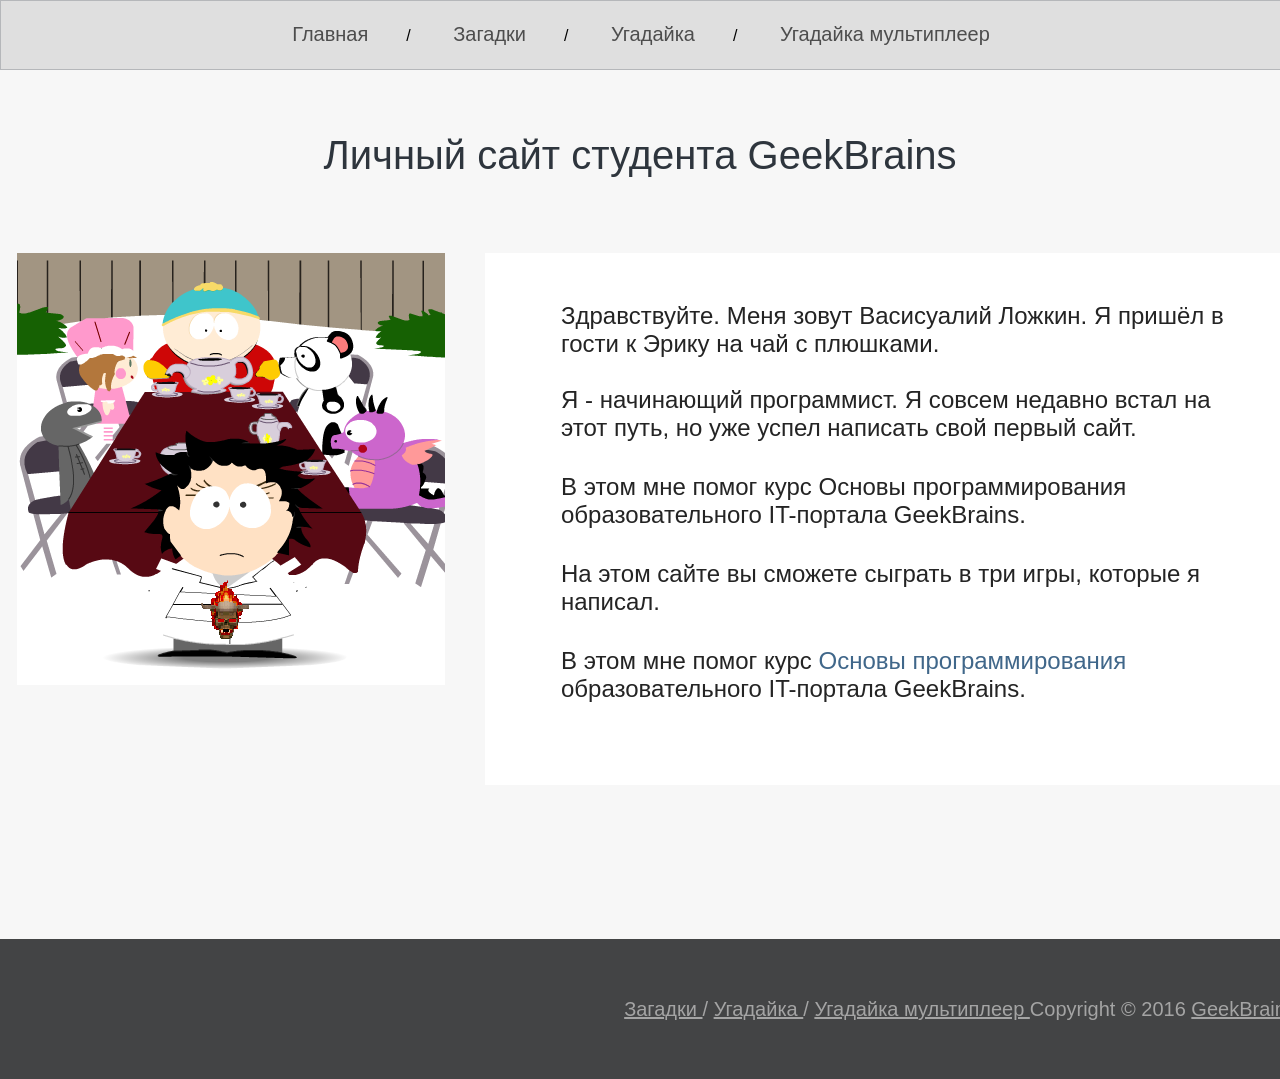
<file: index.html>
<!DOCTYPE html>
<html>
<head>
    <meta charset="UTF-8">
    <title>Сайт Васисуалия Ложкина. Главная страница</title>
    <link rel="stylesheet" href="style/style.css">
</head>
<body>
    <div id="header">
    <a href="#">Главная</a><span>/</span>
    <a href="puzzles.html">Загадки</a><span>/</span>
    <a href="guess.html">Угадайка</a><span>/</span>
    <a href="media.html">Угадайка мультиплеер</a>
    </div>
    <div id="content">
    <h1>Личный сайт студента GeekBrains</h1>
    <div id="center">
    <img src="img/photo.png" alt="фотография">
    <div id="box_text">
    <p>Здравствуйте. Меня зовут Васисуалий Ложкин. Я пришёл в гости к Эрику на чай с плюшками.<br><br> Я - начинающий программист. Я совсем недавно встал на этот путь, но уже успел написать свой первый сайт.</p>

    <p>В этом мне помог курс Основы программирования образовательного IT-портала GeekBrains.</p>

    <p>На этом сайте вы сможете сыграть в три игры, которые я написал.</p>
    <p>В этом мне помог курс <a href="https://geekbrains.ru/courses/2">Основы программирования</a> образовательного IT-портала GeekBrains.</p>
    </div>
    </div>
    </div>
    <div id="footer">
            <a href="puzzles.html">
               Загадки
            </a>/
            <a href="guess.html">
               Угадайка
            </a>/
            <a href="media.html">
               Угадайка мультиплеер
            </a>
      Copyright © 2016 <a href="https://geekbrains.ru/" target="_blank">GeekBrains</a>
    </div>
</body>
</html>
</file>
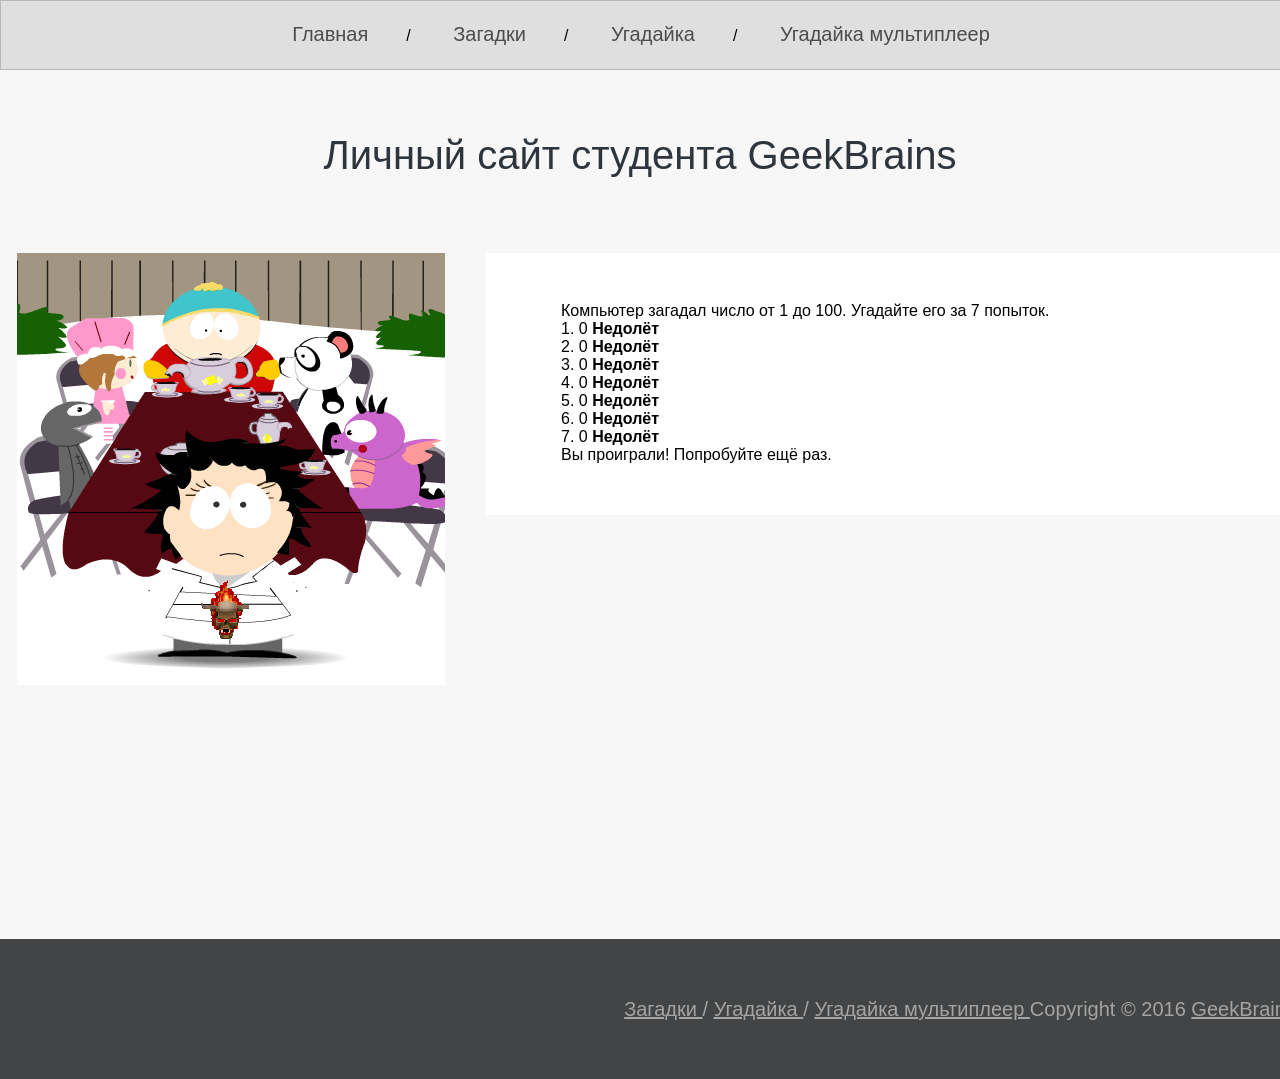
<file: guess.html>
<!DOCTYPE html>
<html>
<head>
    <meta charset="UTF-8">
    <title>Сайт Васисуалия Ложкина. Угадайка</title>
    <link rel="stylesheet" href="style/style.css">
</head>
<body>
    <div id="header">
    <a href="index.html">Главная</a><span>/</span>
    <a href="puzzles.html">Загадки</a><span>/</span>
    <a href="#">Угадайка</a><span>/</span>
    <a href="media.html">Угадайка мультиплеер</a>
    </div>
    <div id="content">
    <h1>Личный сайт студента GeekBrains</h1>
    <div id="center">
    <img src="img/photo.png" alt="фотография">
    <div id="box_text">
    <script src="scripts/guess.js">
    
    </script>
    </div>
    </div>
    </div>
    <div id="footer">
            <a href="puzzles.html">
               Загадки
            </a>/
            <a href="guess.html">
               Угадайка
            </a>/
            <a href="media.html">
               Угадайка мультиплеер
            </a>
      Copyright © 2016 <a href="https://geekbrains.ru/" target="_blank">GeekBrains</a>
    </div>
</body>
</html>
</file>
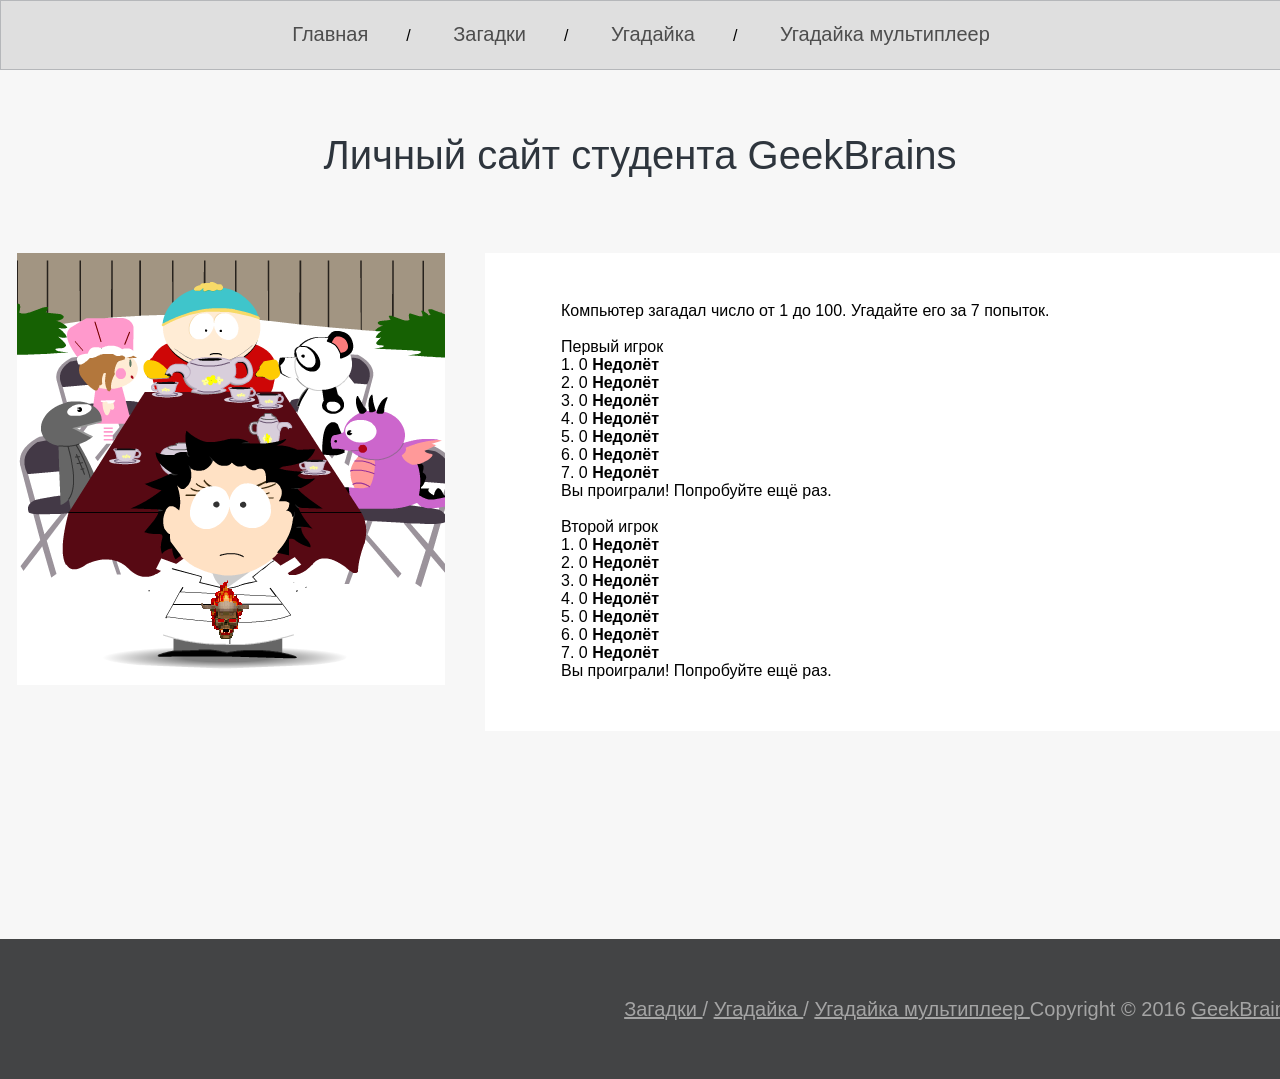
<file: media.html>
<!DOCTYPE html>
<html>
<head>
    <meta charset="UTF-8">
    <title>Сайт Васисуалия Ложкина. Угадайка мультиплеер</title>
    <link rel="stylesheet" href="style/style.css">
</head>
<body>
    <div id="header">
    <a href="index.html">Главная</a><span>/</span>
    <a href="puzzles.html">Загадки</a><span>/</span>
    <a href="guess.html">Угадайка</a><span>/</span>
    <a href="#">Угадайка мультиплеер</a>
    </div>
    <div id="content">
    <h1>Личный сайт студента GeekBrains</h1>
    <div id="center">
    <img src="img/photo.png" alt="фотография">
    <div id="box_text">
    <script src="scripts/media.js">
    
    </script>
    </div>
    </div>
    </div>
    <div id="footer">
            <a href="puzzles.html">
               Загадки
            </a>/
            <a href="guess.html">
               Угадайка
            </a>/
            <a href="media.html">
               Угадайка мультиплеер
            </a>
      Copyright © 2016 <a href="https://geekbrains.ru/" target="_blank">GeekBrains</a>
    </div>
</body>
</html>
</file>
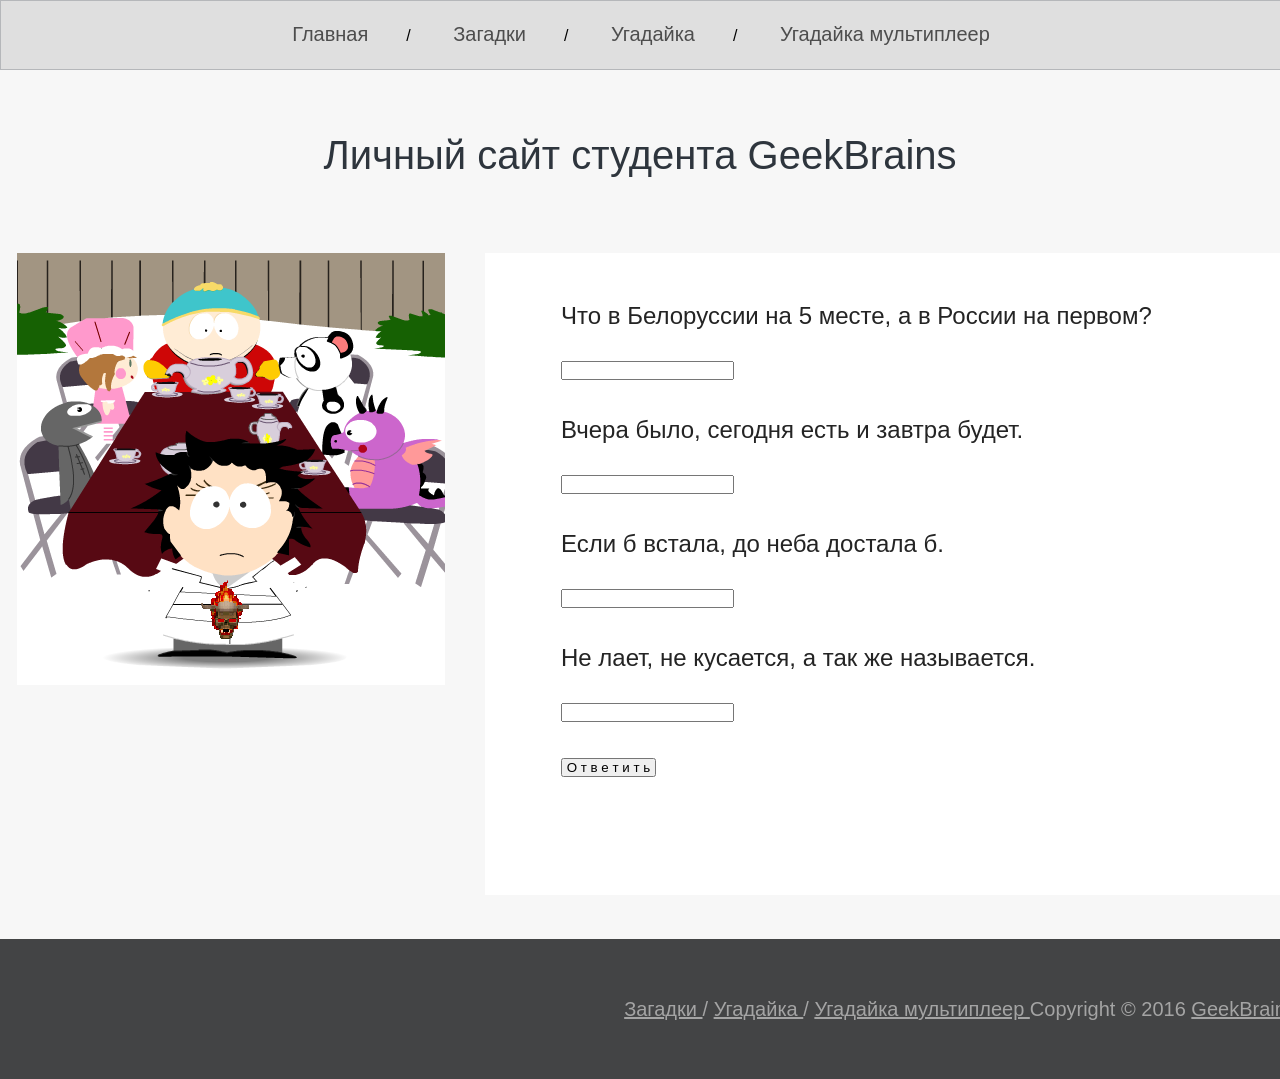
<file: puzzles.html>
<!DOCTYPE html>
<html>
<head>
    <meta charset="UTF-8">
    <title>Сайт Васисуалия Ложкина. Загадки</title>
    <link rel="stylesheet" href="style/style.css">
</head>
<body>
    <div id="header">
    <a href="index.html">Главная</a><span>/</span>
    <a href="#">Загадки</a><span>/</span>
    <a href="guess.html">Угадайка</a><span>/</span>
    <a href="media.html">Угадайка мультиплеер</a>
    </div>
    <div id="content">
    <h1>Личный сайт студента GeekBrains</h1>
    <div id="center">
    <img src="img/photo.png" alt="фотография">
    <div id="box_text">
    
        <p>Что в Белоруссии на 5 месте, а в России на первом?</p>    
        <input type="text" id="puzzle1">
        
        <br><br><br>
        
        <p>Вчера было, сегодня есть и завтра будет.</p>  <input type="text" id="puzzle2">
        
        <br><br><br>
        
        <p>Если б встала, до неба достала б.</p>    
        <input type="text" id="puzzle3">
        
        <br><br><br>
        
        <p>Не лает, не кусается, а так же называется.</p>  
        <input type="text" id="puzzle4">
        
        <br><br><br>
        
        <input type="button" onClick="Answers()" value=" О т в е т и т ь ">
        
        <br><br><br>
        
        <p id="count"></p>
        
        <script src="scripts/puzzles.js"></script>
            
        
    </div>
    </div>
    </div>
    <div id="footer">
            <a href="puzzles.html">
               Загадки
            </a>/
            <a href="guess.html">
               Угадайка
            </a>/
            <a href="media.html">
               Угадайка мультиплеер
            </a>
      Copyright © 2016 <a href="https://geekbrains.ru/" target="_blank">GeekBrains</a>
    </div>
</body>
</html>
</file>
<file: style/style.css>
* {
    margin: 0;
    padding: 0;
}

body {
    background-color: #f7f7f7;
    font-family: 'Roboto', sans-serif;
}

#header {
    border: 1px solid #b5b7ba;
    background-color: #dfdfdf;
    min-width: 1280px;
    height: 50px;
    text-align: center;
    padding-top: 18px;
}

#header #selected {
    color: #000;
}

#center {
    width: 1280px;
    margin: 0 auto;
}

#header a {
    color: #4d4d4d;
    font-size: 20px;
    font-weight: 100;
    text-align: left;
    text-decoration: none;
    height: 30px;
    line-height: 30px;
    display: inline-block;
}

#header span {
    padding: 0 38px;
}

#content {
    height: 806px;
    min-width: 1200px;
    margin: 0 auto;
}

#content h1 {
    min-width: 1200px;
    text-align: center;
    color: #2e353d;
    font-size: 40px;
    font-weight: 300;
    margin-top: 63px;
    margin-bottom: 75px;
}

#content h3 {
    color: #242424;
    font-size: 35px;
    font-weight: 300;
    text-align: left;
    margin-left: 41px;
    margin-bottom: 52px;
}

#content h5 {
    color:  #242424;
    font-size: 24px;
    text-align: left;
}

#content img {
    margin-left: 17px;
}

#content #box_text {
    width: 671px;
    background-color: #ffffff;
    float: right;
    padding: 49px 48px 51px 76px;
}

#content #box_text p {
    color: #242424;
    font-size: 24px;
    font-weight: 100;
    text-align: left;
    margin-bottom: 31px;
}

#content #box_text a  {
    color: #40678a;
    font-size: 24px;
    font-weight: 100;
    text-align: center;
    text-decoration: none;
    padding-right:30px;
}


#content .media {
    margin-right: 0;
}

#content #box {
    background-color: #ffffff;
    width: 1238px;
    height: 446px;
    margin: 0 auto;
    padding-top: 37px;
    padding-left: 38px;
}

#content #box p {
    color: #242424;
    font-size: 24px;
    font-weight: 100;
    text-align: left;
    margin-top: 37px;
    margin-bottom: 30px;
}

#content #box input {
    border: 1px solid #a0a0a0;
    background-color: #f5f5f5;
    width: 457px;
    height: 34px;
    padding-left:10px;
    font-size:20px;
    font-weight: 100;
    margin-bottom: 12px;
}

#content #box a {
    display: block;
    float: left;
    background-color:  #8cbbd3;
    color:  #ffffff;
    font-size: 24px;
    font-weight: 300;
    text-align: center;
    text-decoration: none;
    margin-top: 30px;
    padding:11px 51px;
}

#content #box a:hover {
    background-color: #5ba1d3;
}

#footer {
    background-color: #434445;
    min-width: 1920px;
    height: 140px;
    margin: 0 auto;
    text-align: center;
    color: #a4a4a4;
    font-size: 20px;
    font-weight: 100;
    line-height: 140px;
}

#footer a {
    color: inherit;
}
</file>
